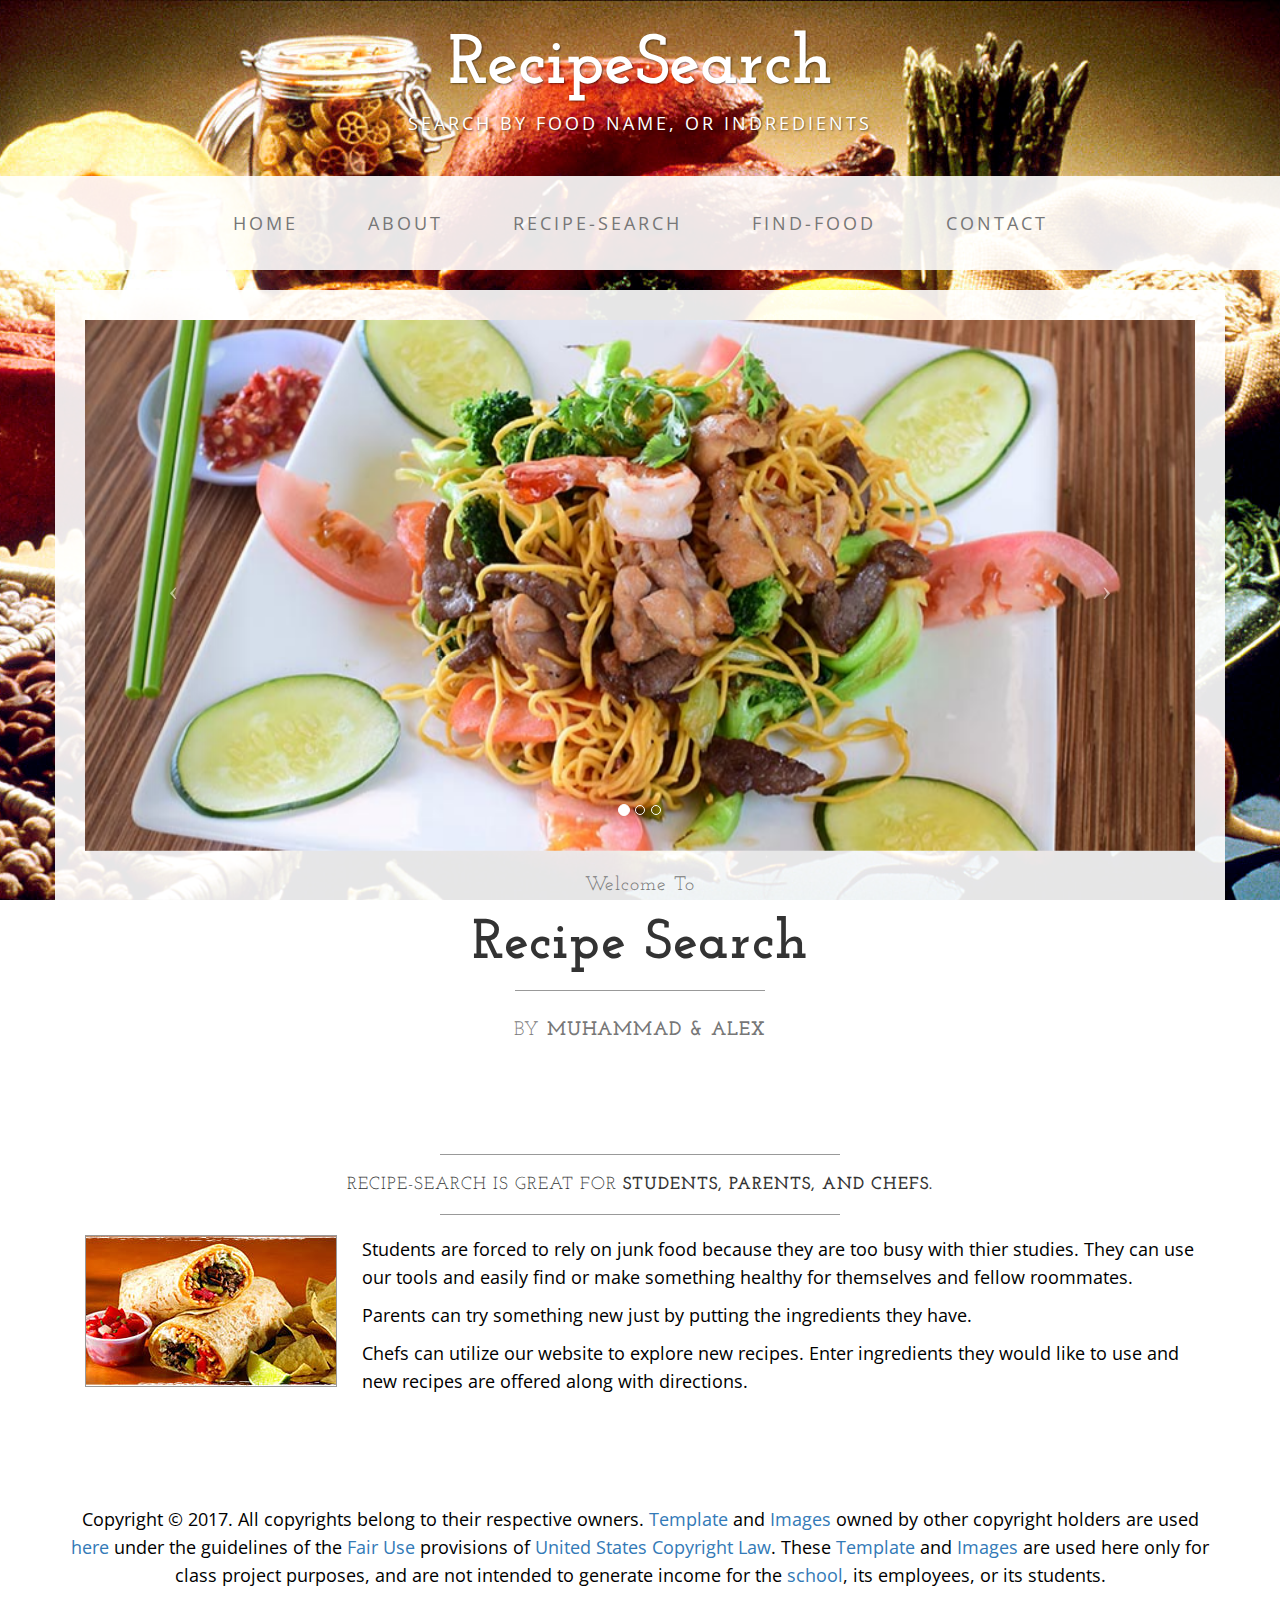
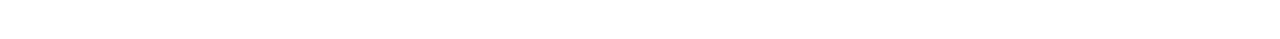
<file: startbootstrap-business-casual-gh-pages/index.html>
<!DOCTYPE html>
<html lang="en">

<head>

    <meta charset="utf-8">
    <meta http-equiv="X-UA-Compatible" content="IE=edge">
    <meta name="viewport" content="width=device-width, initial-scale=1">
    <meta name="description" content="">
    <meta name="author" content="">

    <title>Recipe Search</title>

    <!-- Bootstrap Core CSS -->
    <link href="css/bootstrap.min.css" rel="stylesheet">

    <!-- Custom CSS -->
    <link href="css/business-casual.css" rel="stylesheet">

    <!-- Fonts -->
    <link href="https://fonts.googleapis.com/css?family=Open+Sans:300italic,400italic,600italic,700italic,800italic,400,300,600,700,800" rel="stylesheet" type="text/css">
    <link href="https://fonts.googleapis.com/css?family=Josefin+Slab:100,300,400,600,700,100italic,300italic,400italic,600italic,700italic" rel="stylesheet" type="text/css">

    <!-- HTML5 Shim and Respond.js IE8 support of HTML5 elements and media queries -->
    <!-- WARNING: Respond.js doesn't work if you view the page via file:// -->
    <!--[if lt IE 9]>
        <script src="https://oss.maxcdn.com/libs/html5shiv/3.7.0/html5shiv.js"></script>
        <script src="https://oss.maxcdn.com/libs/respond.js/1.4.2/respond.min.js"></script>
    <![endif]-->

</head>

<body>

    <div class="brand">RecipeSearch</div>
    <div class="address-bar">Search by food name, or indredients</div>

    <!-- Navigation -->
    <nav class="navbar navbar-default" role="navigation">
        <div class="container">
            <!-- Brand and toggle get grouped for better mobile display -->
            <div class="navbar-header">
                <button type="button" class="navbar-toggle" data-toggle="collapse" data-target="#bs-example-navbar-collapse-1">
                    <span class="sr-only">Toggle navigation</span>
                    <span class="icon-bar"></span>
                    <span class="icon-bar"></span>
                    <span class="icon-bar"></span>
                </button>
                <!-- navbar-brand is hidden on larger screens, but visible when the menu is collapsed -->
                <a class="navbar-brand" href="index.html">Business Casual</a>
            </div>
            <!-- Collect the nav links, forms, and other content for toggling -->
            <div class="collapse navbar-collapse" id="bs-example-navbar-collapse-1">
                <ul class="nav navbar-nav">
                    <li>
                        <a href="index.html">Home</a>
                    </li>
                    <li>
                        <a href="about.html">About</a>
                    </li>
                    <li>
                        <a href="recipeSearch.html">Recipe-Search</a>
                    </li>
                    <li>
                        <a href="foodSearchMaps.html">Find-Food</a>
                    </li>
                    <li>
                        <a href="contact.html">Contact</a>
                    </li>
                </ul>
            </div>
            <!-- /.navbar-collapse -->
        </div>
        <!-- /.container -->
    </nav>

    <div class="container">

        <div class="row">
            <div class="box">
                <div class="col-lg-12 text-center">
                    <div id="carousel-example-generic" class="carousel slide">
                        <!-- Indicators -->
                        <ol class="carousel-indicators hidden-xs">
                            <li data-target="#carousel-example-generic" data-slide-to="0" class="active"></li>
                            <li data-target="#carousel-example-generic" data-slide-to="1"></li>
                            <li data-target="#carousel-example-generic" data-slide-to="2"></li>
                        </ol>

                        <!-- Wrapper for slides -->
                        <div class="carousel-inner">
                            <div class="item active">
                                <img class="img-responsive img-full" src="img/slide-one.jpg" alt="">
                            </div>
                            <div class="item">
                                <img class="img-responsive img-full" src="img/slide-two.jpg" alt="">
                            </div>
                            <div class="item">
                                <img class="img-responsive img-full" src="img/slide-three.jpg" alt="">
                            </div>
                        </div>

                        <!-- Controls -->
                        <a class="left carousel-control" href="#carousel-example-generic" data-slide="prev">
                            <span class="icon-prev"></span>
                        </a>
                        <a class="right carousel-control" href="#carousel-example-generic" data-slide="next">
                            <span class="icon-next"></span>
                        </a>
                    </div>
                    <h2 class="brand-before">
                        <small>Welcome to</small>
                    </h2>
                    <h1 class="brand-name">Recipe Search</h1>
                    <hr class="tagline-divider">
                    <h2>
                        <small>By
                            <strong>Muhammad & Alex</strong>
                        </small>
                    </h2>
                </div>
            </div>
        </div>

        <div class="row">
            <div class="box">
                <div class="col-lg-12">
                    <hr>
                    <h2 class="intro-text text-center">Recipe-Search is great for
                        <strong>students, Parents, and Chefs.</strong>
                    </h2>
                    <hr>
                    <img class="img-responsive img-border img-left" src="img/intro-pic1.jpg" alt="">
                    <hr class="visible-xs">
                    <p>Students are forced to rely on junk food because they are too busy with thier studies. They can use our tools and easily find or make something healthy for themselves and fellow roommates.</p>  
                    <p>Parents can try something new just by putting the ingredients they have.</p>
                    <p>Chefs can utilize our website to explore new recipes. Enter ingredients they would like to use and new recipes are offered along with directions.</p>
                </div>
            </div>
        </div>

        <!--<div class="row">
            <div class="box">
                <div class="col-lg-12">
                    <hr>
                    <h2 class="intro-text text-center">Beautiful boxes
                        <strong>to showcase your content</strong>
                    </h2>
                    <hr>
                    <p>Use as many boxes as you like, and put anything you want in them! They are great for just about anything, the sky's the limit!</p>
                </div>
            </div>
        </div>-->

    </div>
    <!-- /.container -->

    <footer>
        <div class="container">
            <div class="row">
                <div class="col-lg-12 text-center">
                    <p>Copyright &copy; 2017. All copyrights belong to their respective owners.
                    <a href="https://github.com/BlackrockDigital/startbootstrap-business-casual">Template</a> and <a href="https://github.com/adeelarif/FoodProject/tree/master/startbootstrap-business-casual-gh-pages/img">Images</a> owned by other copyright holders are used <a href="https://github.com/adeelarif/FoodProject/tree/master/startbootstrap-business-casual-gh-pages">here</a> under the guidelines of the <a href="https://www.copyright.gov/fls/fl102.html">Fair Use</a> provisions of <a href="https://www.copyright.gov/about/">United States Copyright Law</a>. These <a href="https://github.com/BlackrockDigital/startbootstrap-business-casual">Template</a> and <a href="https://github.com/adeelarif/FoodProject/tree/master/startbootstrap-business-casual-gh-pages/img">Images</a> are used here only for class project purposes, and are not intended to generate income for the <a href="https://comminfo.rutgers.edu/">school</a>, its employees, or its students.</p>
                </div>
            </div>
        </div>
    </footer>
    <!-- jQuery -->
    <script src="js/jquery.js"></script>

    <!-- Bootstrap Core JavaScript -->
    <script src="js/bootstrap.min.js"></script>

    <!-- Script to Activate the Carousel -->
    <script>
    $('.carousel').carousel({
        interval: 5000 //changes the speed
    })
    </script>

</body>

</html>
</file>
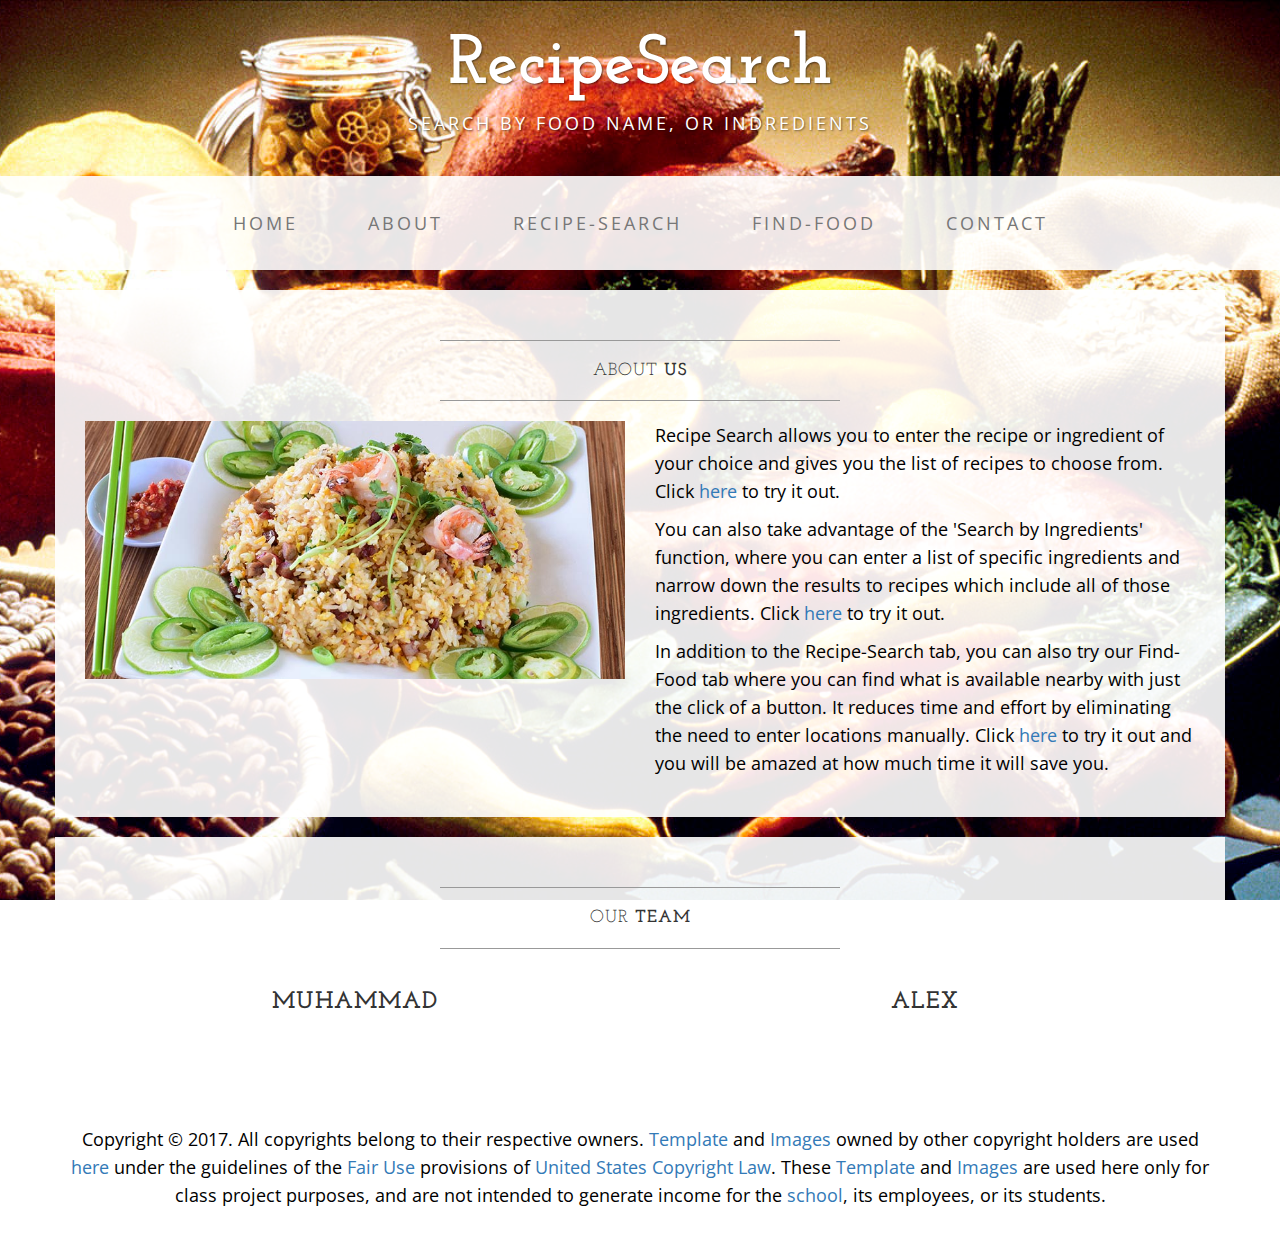
<file: startbootstrap-business-casual-gh-pages/about.html>
<!DOCTYPE html>
<html lang="en">

<head>

    <meta charset="utf-8">
    <meta http-equiv="X-UA-Compatible" content="IE=edge">
    <meta name="viewport" content="width=device-width, initial-scale=1">
    <meta name="description" content="">
    <meta name="author" content="">

    <title>About - Business Casual - Start Bootstrap Theme</title>

    <!-- Bootstrap Core CSS -->
    <link href="css/bootstrap.min.css" rel="stylesheet">

    <!-- Custom CSS -->
    <link href="css/business-casual.css" rel="stylesheet">

    <!-- Fonts -->
    <link href="https://fonts.googleapis.com/css?family=Open+Sans:300italic,400italic,600italic,700italic,800italic,400,300,600,700,800" rel="stylesheet" type="text/css">
    <link href="https://fonts.googleapis.com/css?family=Josefin+Slab:100,300,400,600,700,100italic,300italic,400italic,600italic,700italic" rel="stylesheet" type="text/css">

    <!-- HTML5 Shim and Respond.js IE8 support of HTML5 elements and media queries -->
    <!-- WARNING: Respond.js doesn't work if you view the page via file:// -->
    <!--[if lt IE 9]>
        <script src="https://oss.maxcdn.com/libs/html5shiv/3.7.0/html5shiv.js"></script>
        <script src="https://oss.maxcdn.com/libs/respond.js/1.4.2/respond.min.js"></script>
    <![endif]-->

</head>

<body>

    <div class="brand">RecipeSearch</div>
    <div class="address-bar">Search by food name, or indredients</div>

    <!-- Navigation -->
    <nav class="navbar navbar-default" role="navigation">
        <div class="container">
            <!-- Brand and toggle get grouped for better mobile display -->
            <div class="navbar-header">
                <button type="button" class="navbar-toggle" data-toggle="collapse" data-target="#bs-example-navbar-collapse-1">
                    <span class="sr-only">Toggle navigation</span>
                    <span class="icon-bar"></span>
                    <span class="icon-bar"></span>
                    <span class="icon-bar"></span>
                </button>
                <!-- navbar-brand is hidden on larger screens, but visible when the menu is collapsed -->
                <a class="navbar-brand" href="index.html">Business Casual</a>
            </div>
            <!-- Collect the nav links, forms, and other content for toggling -->
            <div class="collapse navbar-collapse" id="bs-example-navbar-collapse-1">
                <ul class="nav navbar-nav">
                    <li>
                        <a href="index.html">Home</a>
                    </li>
                    <li>
                        <a href="about.html">About</a>
                    </li>
                    <li>
                        <a href="recipeSearch.html">Recipe-Search</a>
                    </li>
                    <li>
                        <a href="foodSearchMaps.html">Find-Food</a>
                    </li>
                    <li>
                        <a href="contact.html">Contact</a>
                    </li>
                </ul>
            </div>
            <!-- /.navbar-collapse -->
        </div>
        <!-- /.container -->
    </nav>

    <div class="container">

        <div class="row">
            <div class="box">
                <div class="col-lg-12">
                    <hr>
                    <h2 class="intro-text text-center">About
                        <strong>Us</strong>
                    </h2>
                    <hr>
                </div>
                <div class="col-md-6">
                    <img class="img-responsive img-border-left" src="img/slide-three.jpg" alt="">
                </div>
                <div class="col-md-6">
                    <p>Recipe Search allows you to enter the recipe or ingredient of your choice and gives you the list of recipes to choose from. Click <a href="recipeSearch.html">here</a> to try it out. </p>
                    <p>You can also take advantage of the 'Search by Ingredients' function, where you can enter a list of specific ingredients and narrow down the results to recipes which include all of those ingredients. Click <a href="recipeSearch.html">here</a> to try it out. </p>
                    <p>In addition to the Recipe-Search tab, you can also try our Find-Food tab where you can find what is available nearby with just the click of a button. It reduces time and effort by eliminating the need to enter locations manually. Click <a href="foodSearchMaps.html">here</a> to try it out and you will be amazed at how much time it will save you. </p>
                </div>
                <div class="clearfix"></div>
            </div>
        </div>

        <div class="row">
            <div class="box">
                <div class="col-lg-12">
                    <hr>
                    <h2 class="intro-text text-center">Our
                        <strong>Team</strong>
                    </h2>
                    <hr>
                </div>
                <div class="col-sm-6 text-center">
                    <!--<img class="img-responsive" src="http://placehold.it/750x450" alt="">-->
                    <h3>Muhammad
                        <small></small>
                    </h3>
                </div>
                <div class="col-sm-6 text-center">
                    <!--<img class="img-responsive" src="http://placehold.it/750x450" alt="">-->
                    <h3>Alex
                        <small></small>
                    </h3>
                </div>
                <div class="clearfix"></div>
            </div>
        </div>

    </div>
    <!-- /.container -->

    <footer>
        <div class="container">
            <div class="row">
                <div class="col-lg-12 text-center">
                    <p>Copyright &copy; 2017. All copyrights belong to their respective owners.
                    <a href="https://github.com/BlackrockDigital/startbootstrap-business-casual">Template</a> and <a href="https://github.com/adeelarif/FoodProject/tree/master/startbootstrap-business-casual-gh-pages/img">Images</a> owned by other copyright holders are used <a href="https://github.com/adeelarif/FoodProject/tree/master/startbootstrap-business-casual-gh-pages">here</a> under the guidelines of the <a href="https://www.copyright.gov/fls/fl102.html">Fair Use</a> provisions of <a href="https://www.copyright.gov/about/">United States Copyright Law</a>. These <a href="https://github.com/BlackrockDigital/startbootstrap-business-casual">Template</a> and <a href="https://github.com/adeelarif/FoodProject/tree/master/startbootstrap-business-casual-gh-pages/img">Images</a> are used here only for class project purposes, and are not intended to generate income for the <a href="https://comminfo.rutgers.edu/">school</a>, its employees, or its students.</p>
                </div>
            </div>
        </div>
    </footer>

    <!-- jQuery -->
    <script src="js/jquery.js"></script>

    <!-- Bootstrap Core JavaScript -->
    <script src="js/bootstrap.min.js"></script>

</body>

</html>
</file>
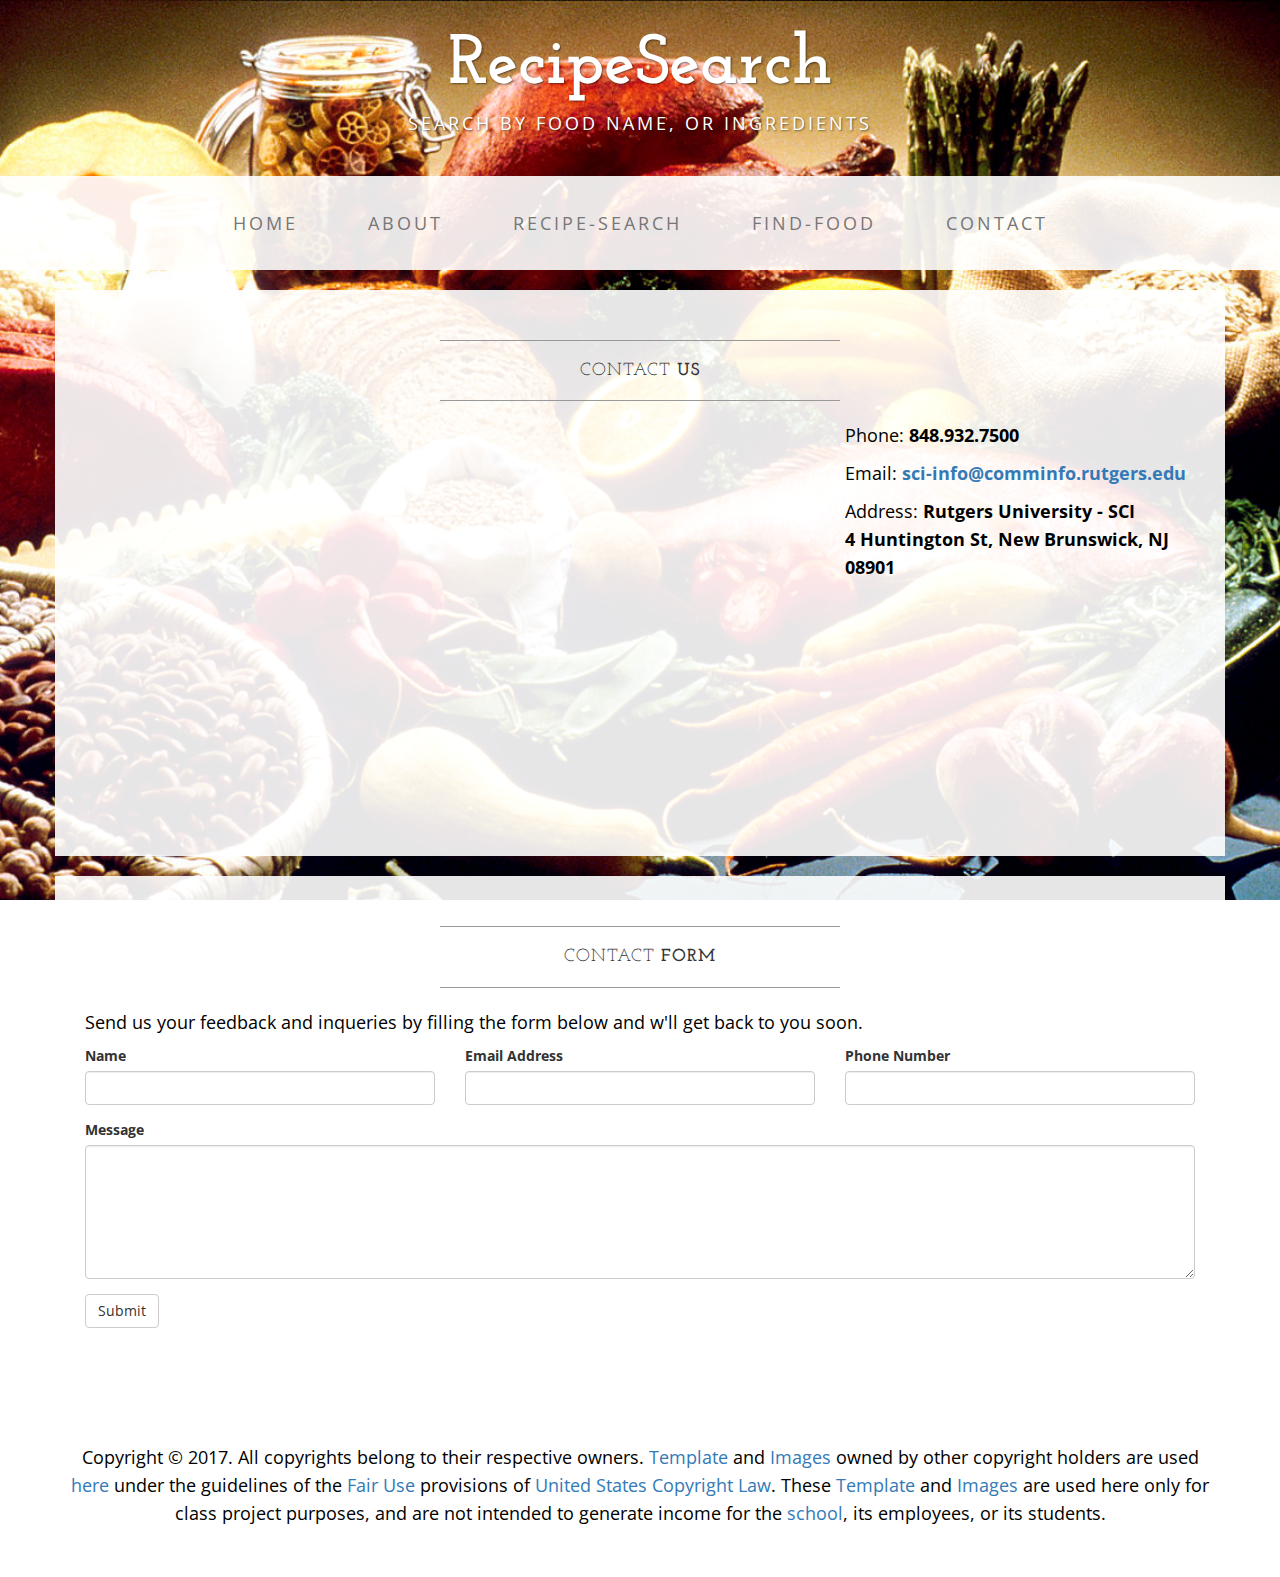
<file: startbootstrap-business-casual-gh-pages/contact.html>
<!DOCTYPE html>
<html lang="en">

<head>

    <meta charset="utf-8">
    <meta http-equiv="X-UA-Compatible" content="IE=edge">
    <meta name="viewport" content="width=device-width, initial-scale=1">
    <meta name="description" content="">
    <meta name="author" content="">

    <title>Contact - Business Casual - Start Bootstrap Theme</title>

    <!-- Bootstrap Core CSS -->
    <link href="css/bootstrap.min.css" rel="stylesheet">

    <!-- Custom CSS -->
    <link href="css/business-casual.css" rel="stylesheet">

    <!-- Fonts -->
    <link href="https://fonts.googleapis.com/css?family=Open+Sans:300italic,400italic,600italic,700italic,800italic,400,300,600,700,800" rel="stylesheet" type="text/css">
    <link href="https://fonts.googleapis.com/css?family=Josefin+Slab:100,300,400,600,700,100italic,300italic,400italic,600italic,700italic" rel="stylesheet" type="text/css">

    <!-- HTML5 Shim and Respond.js IE8 support of HTML5 elements and media queries -->
    <!-- WARNING: Respond.js doesn't work if you view the page via file:// -->
    <!--[if lt IE 9]>
        <script src="https://oss.maxcdn.com/libs/html5shiv/3.7.0/html5shiv.js"></script>
        <script src="https://oss.maxcdn.com/libs/respond.js/1.4.2/respond.min.js"></script>
    <![endif]-->

</head>

<body>

    <div class="brand">RecipeSearch</div>
    <div class="address-bar">Search by Food name, or ingredients</div>

    <!-- Navigation -->
    <nav class="navbar navbar-default" role="navigation">
        <div class="container">
            <!-- Brand and toggle get grouped for better mobile display -->
            <div class="navbar-header">
                <button type="button" class="navbar-toggle" data-toggle="collapse" data-target="#bs-example-navbar-collapse-1">
                    <span class="sr-only">Toggle navigation</span>
                    <span class="icon-bar"></span>
                    <span class="icon-bar"></span>
                    <span class="icon-bar"></span>
                </button>
                <!-- navbar-brand is hidden on larger screens, but visible when the menu is collapsed -->
                <a class="navbar-brand" href="index.html">Business Casual</a>
            </div>
            <!-- Collect the nav links, forms, and other content for toggling -->
            <div class="collapse navbar-collapse" id="bs-example-navbar-collapse-1">
                <ul class="nav navbar-nav">
                    <li>
                        <a href="index.html">Home</a>
                    </li>
                    <li>
                        <a href="about.html">About</a>
                    </li>
                    <li>
                        <a href="recipeSearch.html">Recipe-Search</a>
                    </li>
                    <li>
                        <a href="foodSearchMaps.html">Find-Food</a>
                    </li>
                    <li>
                        <a href="contact.html">Contact</a>
                    </li>
                </ul>
            </div>
            <!-- /.navbar-collapse -->
        </div>
        <!-- /.container -->
    </nav>

    <div class="container">

        <div class="row">
            <div class="box">
                <div class="col-lg-12">
                    <hr>
                    <h2 class="intro-text text-center">Contact
                        <strong>Us</strong>
                    </h2>
                    <hr>
                </div>
                <div class="col-md-8">
                    <!-- Embedded Google Map using an iframe - to select your location find it on Google maps and paste the link as the iframe src. If you want to use the Google Maps API instead then have at it! -->
                    <iframe width="100%" height="400" frameborder="0" scrolling="no" marginheight="0" marginwidth="0" src="http://maps.google.com/maps?hl=en&amp;ie=UTF8&amp;ll=37.0625,-95.677068&amp;spn=56.506174,79.013672&amp;t=m&amp;z=4&amp;output=embed"></iframe>
                </div>
                <div class="col-md-4">
                    <p>Phone:
                        <strong>848.932.7500</strong>
                    </p>
                    <p>Email:
                        <strong><a href="mailto:name@example.com">sci-info@comminfo.rutgers.edu</a></strong>
                    </p>
                    <p>Address:
                        <strong>Rutgers University - SCI 
                            <br>4 Huntington St, New Brunswick, NJ 08901</strong>
                    </p>
                </div>
                <div class="clearfix"></div>
            </div>
        </div>

        <div class="row">
            <div class="box">
                <div class="col-lg-12">
                    <hr>
                    <h2 class="intro-text text-center">Contact
                        <strong>form</strong>
                    </h2>
                    <hr>
                    <p>Send us your feedback and inqueries by filling the form below and w'll get back to you soon. </p>
                    <form role="form">
                        <div class="row">
                            <div class="form-group col-lg-4">
                                <label>Name</label>
                                <input type="text" class="form-control">
                            </div>
                            <div class="form-group col-lg-4">
                                <label>Email Address</label>
                                <input type="email" class="form-control">
                            </div>
                            <div class="form-group col-lg-4">
                                <label>Phone Number</label>
                                <input type="tel" class="form-control">
                            </div>
                            <div class="clearfix"></div>
                            <div class="form-group col-lg-12">
                                <label>Message</label>
                                <textarea class="form-control" rows="6"></textarea>
                            </div>
                            <div class="form-group col-lg-12">
                                <input type="hidden" name="save" value="contact">
                                <button type="submit" class="btn btn-default">Submit</button>
                            </div>
                        </div>
                    </form>
                </div>
            </div>
        </div>

    </div>
    <!-- /.container -->

    <footer>
        <div class="container">
            <div class="row">
                <div class="col-lg-12 text-center">
                    <p>Copyright &copy; 2017. All copyrights belong to their respective owners.
                    <a href="https://github.com/BlackrockDigital/startbootstrap-business-casual">Template</a> and <a href="https://github.com/adeelarif/FoodProject/tree/master/startbootstrap-business-casual-gh-pages/img">Images</a> owned by other copyright holders are used <a href="https://github.com/adeelarif/FoodProject/tree/master/startbootstrap-business-casual-gh-pages">here</a> under the guidelines of the <a href="https://www.copyright.gov/fls/fl102.html">Fair Use</a> provisions of <a href="https://www.copyright.gov/about/">United States Copyright Law</a>. These <a href="https://github.com/BlackrockDigital/startbootstrap-business-casual">Template</a> and <a href="https://github.com/adeelarif/FoodProject/tree/master/startbootstrap-business-casual-gh-pages/img">Images</a> are used here only for class project purposes, and are not intended to generate income for the <a href="https://comminfo.rutgers.edu/">school</a>, its employees, or its students.</p>
                </div>
            </div>
        </div>
    </footer>

    <!-- jQuery -->
    <script src="js/jquery.js"></script>

    <!-- Bootstrap Core JavaScript -->
    <script src="js/bootstrap.min.js"></script>

</body>

</html>
</file>
<file: startbootstrap-business-casual-gh-pages/css/business-casual.css>
/*!
 * Start Bootstrap - Business Casual (http://startbootstrap.com/)
 * Copyright 2013-2016 Start Bootstrap
 * Licensed under MIT (https://github.com/BlackrockDigital/startbootstrap/blob/gh-pages/LICENSE)
 */

body {
    font-family: "Open Sans","Helvetica Neue",Helvetica,Arial,sans-serif;
    background: url('../img/bg1.jpg') no-repeat center center fixed;
    -webkit-background-size: cover;
    -moz-background-size: cover;
    background-size: cover;
    -o-background-size: cover;
}

h1,
h2,
h3,
h4,
h5,
h6 {
    text-transform: uppercase;
    font-family: "Josefin Slab","Helvetica Neue",Helvetica,Arial,sans-serif;
    font-weight: 700;
    letter-spacing: 1px;
}

p {
    font-size: 1.25em;
    line-height: 1.6;
    color: #000;
}

hr {
    max-width: 400px;
    border-color: #999999;
}

.brand,
.address-bar {
    display: none;
}

.navbar-brand {
    text-transform: uppercase;
    font-weight: 900;
    letter-spacing: 2px;
}

.navbar-nav {
    text-transform: uppercase;
    font-weight: 400;
    letter-spacing: 3px;
}

.img-full {
    min-width: 100%;
}

.brand-before,
.brand-name {
    text-transform: capitalize;
}

.brand-before {
    margin: 15px 0;
}

.brand-name {
    margin: 0;
    font-size: 4em;
}

.tagline-divider {
    margin: 15px auto 3px;
    max-width: 250px;
    border-color: #999999;
}

.box {
    margin-bottom: 20px;
    padding: 30px 15px;
    background: #fff;
    background: rgba(255,255,255,0.9);
}

.intro-text {
    text-transform: uppercase;
    font-size: 1.25em;
    font-weight: 400;
    letter-spacing: 1px;
}

.img-border {
    float: none;
    margin: 0 auto 0;
    border: #999999 solid 1px;
}

.img-left {
    float: none;
    margin: 0 auto 0;
}

footer {
    background: #fff;
    background: rgba(255,255,255,0.9);
}

footer p {
    margin: 0;
    padding: 50px 0;
}

@media screen and (min-width:768px) {
    .brand {
        display: inherit;
        margin: 0;
        padding: 30px 0 10px;
        text-align: center;
        text-shadow: 1px 1px 2px rgba(0,0,0,0.5);
        font-family: "Josefin Slab","Helvetica Neue",Helvetica,Arial,sans-serif;
        font-size: 5em;
        font-weight: 700;
        line-height: normal;
        color: #fff;
    }

    .top-divider {
        margin-top: 0;
    }

    .img-left {
        float: left;
        margin-right: 25px;
    }

    .address-bar {
        display: inherit;
        margin: 0;
        padding: 0 0 40px;
        text-align: center;
        text-shadow: 1px 1px 2px rgba(0,0,0,0.5);
        text-transform: uppercase;
        font-size: 1.25em;
        font-weight: 400;
        letter-spacing: 3px;
        color: #fff;
    }

    .navbar {
        border-radius: 0;
    }

    .navbar-header {
        display: none;
    }

    .navbar {
        min-height: 0;
    }

    .navbar-default {
        border: none;
        background: #fff;
        background: rgba(255,255,255,0.9);
    }

    .nav>li>a {
        padding: 35px;
    }

    .navbar-nav>li>a {
        line-height: normal;
    }

    .navbar-nav {
        display: table;
        float: none;
        margin: 0 auto;
        table-layout: fixed;
        font-size: 1.25em;
    }
}

@media screen and (min-width:1200px) {
    .box:after {
        content: '';
        display: table;
        clear: both;
    }
}
</file>
